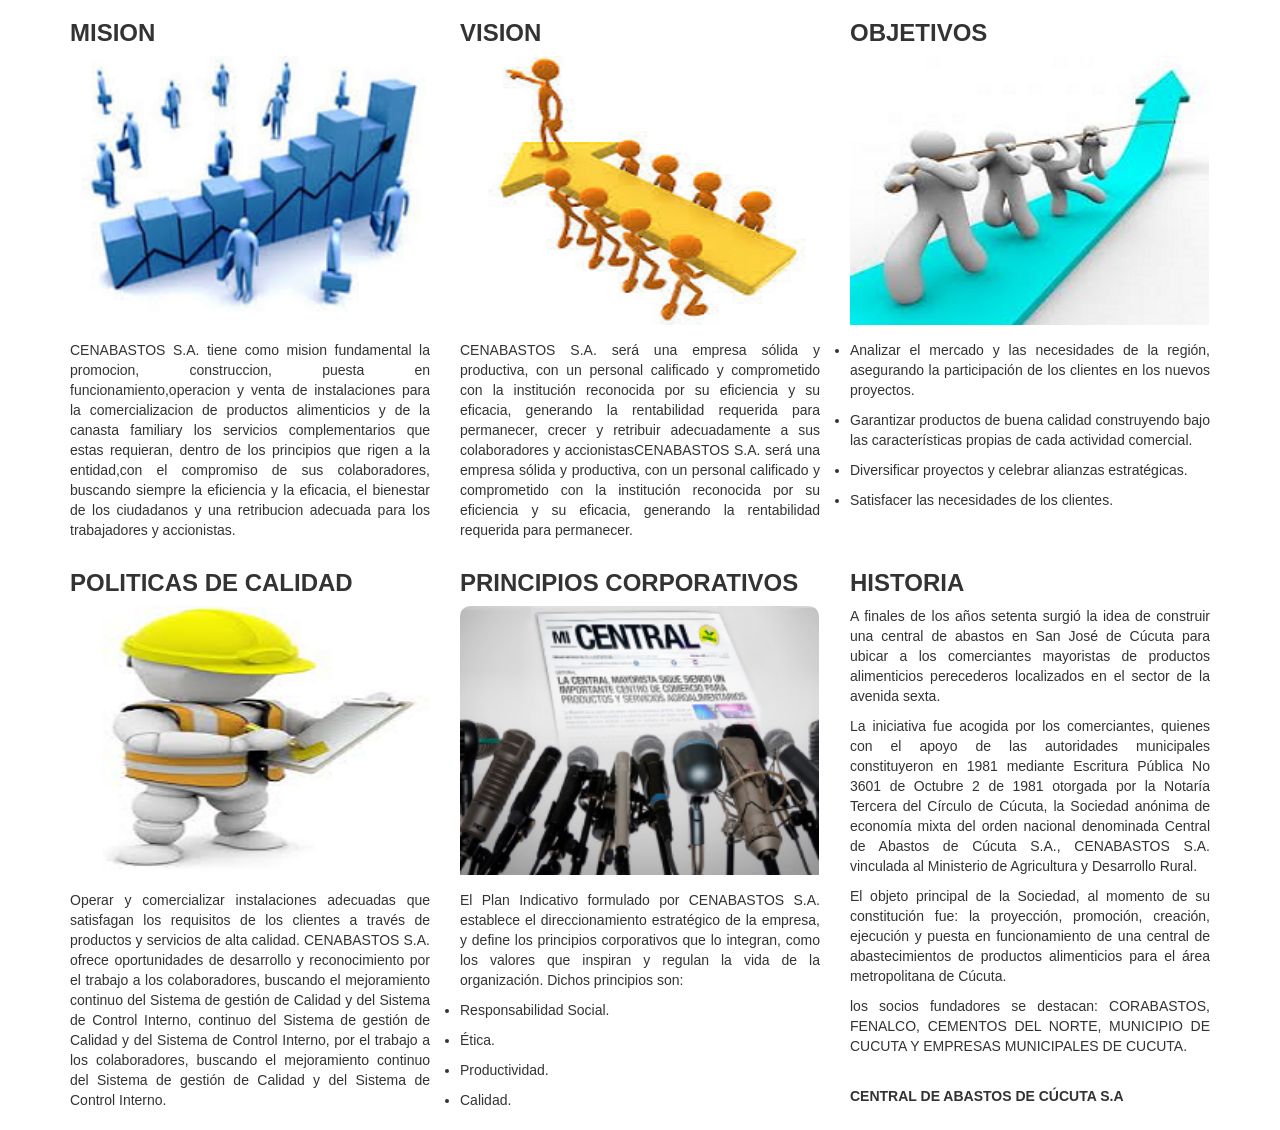
<file: quienes_somos.html>
<!DOCTYPE html>
<html lang="es">
<head>
<meta charset="UTF8">
<scrpit type="text/javascript"src="js/jquery.js"></scrpit>
<scrpit type="text/javascript"src="js/bootstrap.js"></scrpit>
<link rel="stylesheet" type="text/css" href="css/bootstrap.css">
<link rel="stylesheet" type="text/css" href="css/estilo.css">


</head>

 <section id="table-of-contents">
<div class="container">
	<div class="row">
		<div class="col-xs-12 col-md-4">
			<h3> <strong>MISION</strong></h3>
			<img src="img/misionn.png" style="width: 359px;background-size: cover;padding-bottom: 15px;border-radius:10px;">
			<p>CENABASTOS S.A. tiene como mision fundamental la promocion, construccion, puesta en funcionamiento,operacion y venta de instalaciones para la comercializacion de productos alimenticios y de la canasta familiary los servicios complementarios que estas requieran, dentro de los principios que rigen a la entidad,con el compromiso de sus colaboradores, buscando siempre la eficiencia y la eficacia, el bienestar de los ciudadanos y una retribucion adecuada para los trabajadores y accionistas.</p>
		</div>
		<div class="col-xs-12 col-md-4">
			<h3><strong> VISION</strong></h3>
			<img src="img/vision.png" style="width:359px;background-size:cover;padding-bottom:15px;border-radius:10px;">
			<ul>
				<p>CENABASTOS S.A. será una empresa sólida y productiva, con un personal calificado y comprometido con la institución reconocida por su eficiencia y su eficacia, generando la rentabilidad requerida para permanecer, crecer y retribuir adecuadamente a sus colaboradores y accionistasCENABASTOS S.A. será una empresa sólida y productiva, con un personal calificado y comprometido con la institución reconocida por su eficiencia y su eficacia, generando la rentabilidad requerida para permanecer.</p>
			</ul>
		</div>
		<div class="col-xs-12 col-md-4">
			<h3><strong> OBJETIVOS</strong></h3>
			<img src="img/visi.png" style="width:359px;background-size:cover;padding-bottom:15px;border-radius:10px;" >
			<ul>
				<li><p>Analizar el mercado y las necesidades de la región, asegurando la participación de los clientes en los nuevos proyectos.</p></li>
				<li><p>Garantizar productos de buena calidad construyendo bajo las características propias de cada actividad comercial.</p></li>
				<li><p>Diversificar proyectos y celebrar alianzas estratégicas.</p></li>
				<li><p>Satisfacer las necesidades de los clientes.</p></li>
				
				 
			</ul>
		</div>
	</div>
		<div class="row">

			<div class="col-xs-12 col-md-4">
				<h3> <strong>POLITICAS DE CALIDAD</strong></h3>
				<img src="img/objetivos.png" style="width:359px;background-size:cover;padding-bottom:15px;border-radius:10px;">
				<ul>
					<p>
						Operar y comercializar instalaciones adecuadas que satisfagan los requisitos de los clientes a través de productos y servicios de alta calidad. CENABASTOS S.A. ofrece oportunidades de desarrollo y reconocimiento por el trabajo a los colaboradores, buscando el mejoramiento continuo del Sistema de gestión de Calidad y del Sistema de Control Interno, 
						continuo del Sistema de gestión de Calidad y del Sistema de Control Interno, 
						por el trabajo a los colaboradores, buscando el mejoramiento continuo del Sistema de gestión de Calidad y del Sistema de Control Interno. 
						
					</p>
				</ul>
			</div>

			<div class="col-xs-12 col-md-4">
				<h3><strong> PRINCIPIOS CORPORATIVOS</strong></h3>
				<img src="img/informacion.jpg" style="width:359px;background-size:cover;padding-bottom:15px;border-radius:10px;">
				<ul>
				<p> 
					El Plan Indicativo formulado por CENABASTOS S.A. establece el direccionamiento estratégico de la empresa, y define los principios corporativos que lo integran, como los valores que inspiran y regulan la vida de la organización.

					Dichos principios son:
					<li><p>Responsabilidad Social.</p></li>
					<li><p>Ética.</p></li>
					<li><p>Productividad.</p></li>
					<li><p>Calidad.</p></li>
					</p>
					</ul>
				
		</div>
		<div class="col-xs-12 col-md-4">
		<h3><strong> HISTORIA</strong></h3>
		
				<ul>
					<p> A finales de los años setenta surgió la idea de construir una central de abastos en San José de Cúcuta para ubicar a los comerciantes mayoristas de productos alimenticios perecederos localizados en el sector de la avenida sexta.<br></p>

					<p>La iniciativa fue acogida por los comerciantes, quienes con el apoyo de las autoridades municipales constituyeron en 1981 mediante Escritura Pública No 3601 de Octubre 2 de 1981 otorgada por la Notaría Tercera del Círculo de Cúcuta, la Sociedad anónima de economía mixta del orden nacional denominada Central de Abastos de Cúcuta S.A., CENABASTOS S.A. vinculada al Ministerio de Agricultura y Desarrollo Rural.<br></p>
					<p>
					El objeto principal de la Sociedad, al momento de su constitución fue: la proyección, promoción, creación, ejecución y puesta en funcionamiento de una central de abastecimientos de productos alimenticios para el área metropolitana de Cúcuta.<br>
					</p>
					<p>los socios fundadores se destacan: CORABASTOS, FENALCO, CEMENTOS DEL NORTE, MUNICIPIO DE CUCUTA Y EMPRESAS MUNICIPALES DE CUCUTA.<br><br></p>
				    <p><strong>CENTRAL DE ABASTOS DE CÚCUTA S.A</strong></p>
				</ul>
		</div>
		</div>


</div>
</section>

<ul>
</file>
<file: css/estilo.css>
* {
	margin: 0;
	padding: 0;
}
/**************************PORTAFOLIO*********************/
.portfolio-item {
    margin-bottom: 25px;
}
/*-------------------SOCIAL_NETWORKS----------------------*/
.caja-social #facebook{
	position: relative;
	z-index: 1;
	bottom: 55px;
}
.caja-social #twitter{
	position: relative;
	z-index: 5;
	right: 30px;
	bottom: 45px;
}
.caja-social #google-plus{
	position: relative;
	z-index: 2;
	left: 75px;
	bottom: 45px;
}
.caja-social #youtube-play{
	position: relative;
	z-index: 3;
	left: 35px;
	bottom: 20px;
}
.caja-social #instagram{
	position: relative;
	z-index: 4;
	right: 82px;
	bottom: 23px;
}
#facebook .icon-button{
	background-color: #3B5998;
}
#twitter .icon-button{
	background-color: #4099ff;
}
#instagram .icon-button{
	background: -webkit-radial-gradient(32% 106%, circle cover, rgb(255, 225, 125) 0%, rgb(255, 205, 105) 10%, rgb(250, 145, 55) 28%, rgb(235, 65, 65) 42%, transparent 82%), -webkit-linear-gradient(-45deg, rgb(35, 75, 215) 12%, rgb(195, 60, 190) 58%);
	background: -moz-radial-gradient(32% 106%, circle cover, rgb(255, 225, 125) 0%, rgb(255, 205, 105) 10%, rgb(250, 145, 55) 28%, rgb(235, 65, 65) 42%, transparent 82%), -moz-linear-gradient(-45deg, rgb(35, 75, 215) 12%, rgb(195, 60, 190) 58%);
	background: -ms-radial-gradient(32% 106%, circle cover, rgb(255, 225, 125) 0%, rgb(255, 205, 105) 10%, rgb(250, 145, 55) 28%, rgb(235, 65, 65) 42%, transparent 82%), -ms-linear-gradient(-45deg, rgb(35, 75, 215) 12%, rgb(195, 60, 190) 58%);
	background: -o-radial-gradient(32% 106%, circle cover, rgb(255, 225, 125) 0%, rgb(255, 205, 105) 10%, rgb(250, 145, 55) 28%, rgb(235, 65, 65) 42%, transparent 82%), -o-linear-gradient(-45deg, rgb(35, 75, 215) 12%, rgb(195, 60, 190) 58%);
	background: radial-gradient(circle farthest-corner at 32% 106%, rgb(255, 225, 125) 0%, rgb(255, 205, 105) 10%, rgb(250, 145, 55) 28%, rgb(235, 65, 65) 42%, transparent 82%), linear-gradient(135deg, rgb(35, 75, 215) 12%, rgb(195, 60, 190) 58%);
}
#google-plus .icon-button{
	background-color: #db5a3c;
}
#youtube-play .icon-button{
	background: -webkit-linear-gradient(bottom, rgb(109, 2, 2) 22%, rgb(201, 0, 0) 61%);
	background: -moz-linear-gradient(bottom, rgb(109, 2, 2) 22%, rgb(201, 0, 0) 61%);
	background: -o-linear-gradient(bottom, rgb(109, 2, 2) 22%, rgb(201, 0, 0) 61%);
	background: -ms-linear-gradient(bottom, rgb(109, 2, 2) 22%, rgb(201, 0, 0) 61%);
	background: linear-gradient(bottom, #6D0202 22%, rgb(201, 0, 0) 61%);
}
.caja-social a {
	text-align: center;
	font-size: 12px;
}
.icon-button {
	border-radius: 3em;
	cursor: pointer;
	display: inline-block;
	height: 3em;
	line-height: 5em;
	position: relative;
	width: 3em;
}
.icon-button span {
	display: block;
	height: 0;
	left: 50%;
	position: absolute;
	top: 50%;
	-webkit-transition: all 0.3s;
	-moz-transition: all 0.3s;
	-o-transition: all 0.3s;
	transition: all 0.3s;
	width: 0;
}
.icon-button:hover span {
	width: 3em;
	height: 3em;
	border-radius: 6em;
	margin: -1.5em;
}

.facebook span,
.twitter span,
.instagram span,
.google-plus span,
.youtube-play span {
	background-color: #E6E6E6;
}
/* Iconos */
.icon-button i {
	color: white;
	left: 0;
	line-height: 3em;
	position: absolute;
	-webkit-transition: all 0.3s;
	-moz-transition: all 0.3s;
	-o-transition: all 0.3s;
	transition: all 0.3s;
	width: 3em;
	z-index: 2;
	
}
.icon-button .fa-facebook,
.icon-button .fa-twitter,
.icon-button .fa-instagram, 
.icon-button .fa-google-plus, 
.icon-button .fa-youtube-play {
	color: white;
}
.icon-button:hover .fa-facebook{
	color: #3b5998;
} 
.icon-button:hover .fa-twitter{
	color: #4099ff;
} 
.icon-button:hover .fa-instagram{
	color: #3051F1;
}
.icon-button:hover .fa-google-plus{
	color: #db5a3c;
} 
.icon-button:hover .fa-youtube-play {
	color: #bb0000;
}
/*-----------------SOCIAL_NETWORKS-------------------------*/
/***************************INDICADORES ECONOMICOS****************************************/
#indicadores {
    background-color: #E6E6E6;
}
#indicadores img{
	width:302px;
	height:54px;
	color: #333;
}
.indicadores_span {
    background-color: #4C4C4C;
    color: #fff;
    padding: 1px;
    padding-left: 10px;
    padding-right: 10px;
    margin: 70px;
    text-align: center;
    -webkit-border-radius: 6px;
    -moz-border-radius: 6px;
    border-radius: 6px;
    font-weight: 700;
}
.marque {
    margin-top: 4px;
    margin-left: 0px;
    margin-right: 0px;
    height: 54px;
}
.row {
    margin-left: -15px;
}
* {
    -webkit-box-sizing: border-box;
    -moz-box-sizing: border-box;
    box-sizing: border-box;
}
div {
    display: block;
}
/***********************************UBICACION***********************************************/
@media (min-width: 768px){
.col-sm-12 {
    width: 100%;
}
}
@media (min-width: 768px){
.col-sm-1, .col-sm-10, .col-sm-11, .col-sm-12, .col-sm-2, .col-sm-3, 
.col-sm-4, .col-sm-5, .col-sm-6, .col-sm-7, .col-sm-8, .col-sm-9 {
    float: left;
}
}
.col-lg-1, .col-lg-10, .col-lg-11, .col-lg-12, .col-lg-2, .col-lg-3, 
.col-lg-4, .col-lg-5, .col-lg-6, .col-lg-7, .col-lg-8, .col-lg-9, 
.col-md-1, .col-md-10, .col-md-11, .col-md-12, .col-md-2, .col-md-3, 
.col-md-4, .col-md-5, .col-md-6, .col-md-7, .col-md-8, .col-md-9, 
.col-sm-1, .col-sm-10, .col-sm-11, .col-sm-12, .col-sm-2, .col-sm-3, 
.col-sm-4, .col-sm-5, .col-sm-6, .col-sm-7, .col-sm-8, .col-sm-9, 
.col-xs-1, .col-xs-10, .col-xs-11, .col-xs-12, .col-xs-2, .col-xs-3, 
.col-xs-4, .col-xs-5, .col-xs-6, .col-xs-7, .col-xs-8, .col-xs-9 {
    position: relative;
    min-height: 1px;
    padding-right: 15px;
    padding-left: 15px;
}
* {
    -webkit-box-sizing: border-box;
    -moz-box-sizing: border-box;
    box-sizing: border-box;
}
div {
    display: block;
}
</file>
